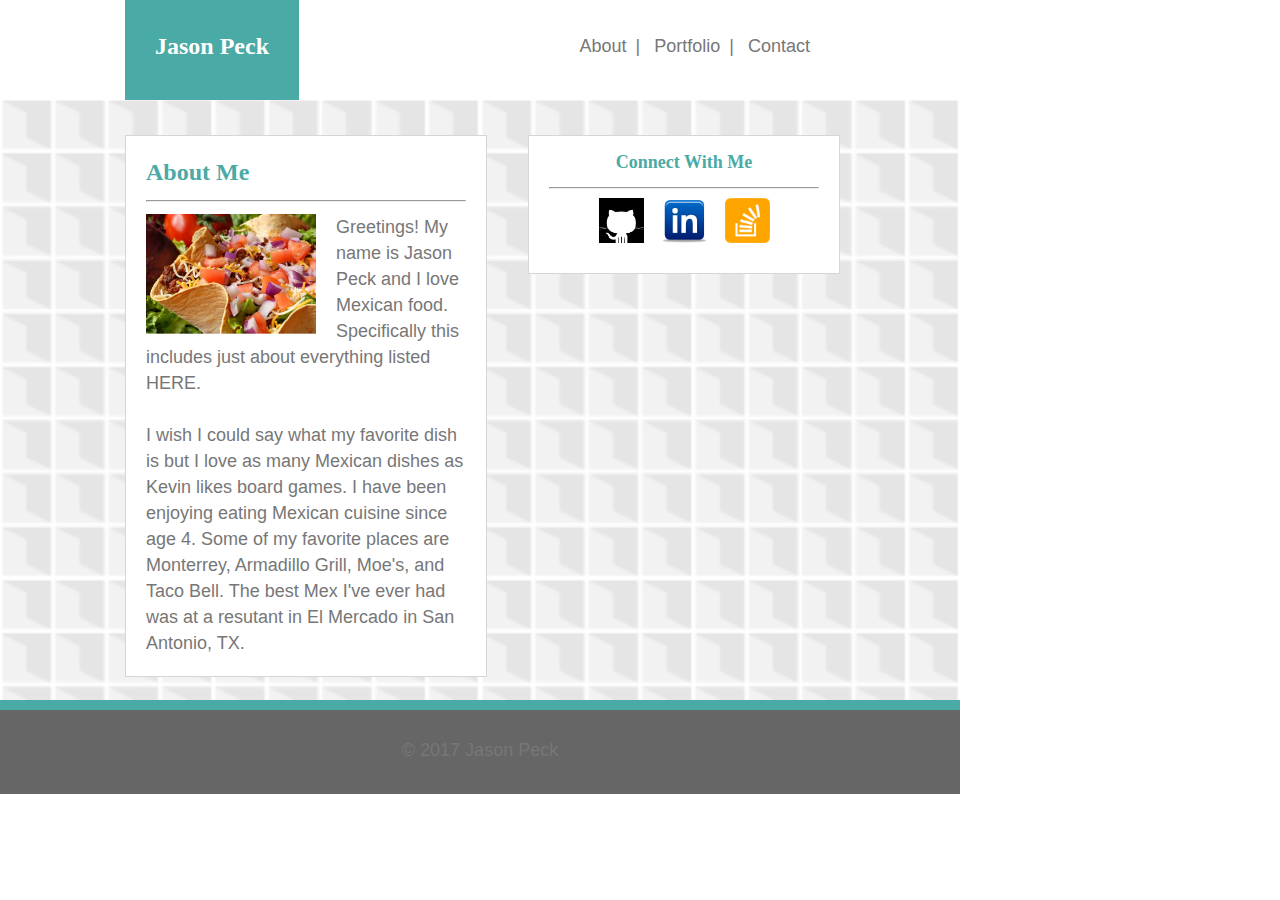
<file: index.html>
<!DOCTYPE html>
<html lang="en-us">

<head>
  <meta charset="UTF-8">
  <title>Homework Assignment #1</title>
  <link rel="stylesheet" type="text/css" href="assets/css/reset.css">
  <link rel="stylesheet" type="text/css" href="assets/css/style.css">
  <meta name="viewport" content="width=device-width, initial-scale=1">
</head>
<header>
  <div id="left">
    <h1>Jason Peck</h1>
    </div>
    <div id="right">
    <a href="index.html">About</a>&ensp;|&ensp;
  	<a href="portfolio.html">Portfolio</a>&ensp;|&ensp;
  	  	<a href="contact.html">Contact</a>
</div>
</header>
  <div class="wrapper">

  <div id="aboutme">
    <h2>About Me<br><hr></h2>
	<img src="assets/images/tacosalad.png" class="about">
    <p class="aboutme">Greetings! My name is Jason Peck and I love Mexican food. Specifically this includes just about everything listed <strong><a href="https://en.wikipedia.org/wiki/Category:Mexican_cuisine" alt="wikipedia: mexican cuisine" target="blank">HERE.</a></strong><br><br>
    I wish I could say what my favorite dish is but I love as many Mexican dishes as Kevin likes board games. I have been enjoying eating Mexican cuisine since age 4. Some of my favorite places are Monterrey, Armadillo Grill, Moe's, and Taco Bell. The best Mex I've ever had was at a resutant in <strong><a href="http://visitsanantonio.com/Browse-Book/Shopping/Market-Square-El-Mercado-(1)" alt="Visit San Antonio Market Square" target="blank">El Mercado in San Antonio, TX</a>.</strong></p>
  </div>

  <div id="connect">
    <h3>Connect With Me<hr></h3>
    <a href="https://www.github.com" target="blank">
    <img src="assets/images/github.jpg" alt="Github" style="width:45px;height:45px;"></a>
    &ensp;
    <a href="https://www.linkedin.com" target="blank">
    <img src="assets/images/linkedin.png" alt="Linkedin" style="width:45px;height:45px;"></a>
    &ensp;
    <a href="https://www.stackoverflow.com" target="blank">
    <img src="assets/images/stackoverflow.png" alt="Stackoverflow" style="width:45px;height:45px"></a>
  </div>
</div>

  <footer>
    © 2017 Jason Peck
  </footer>

</body>
</html>
</file>
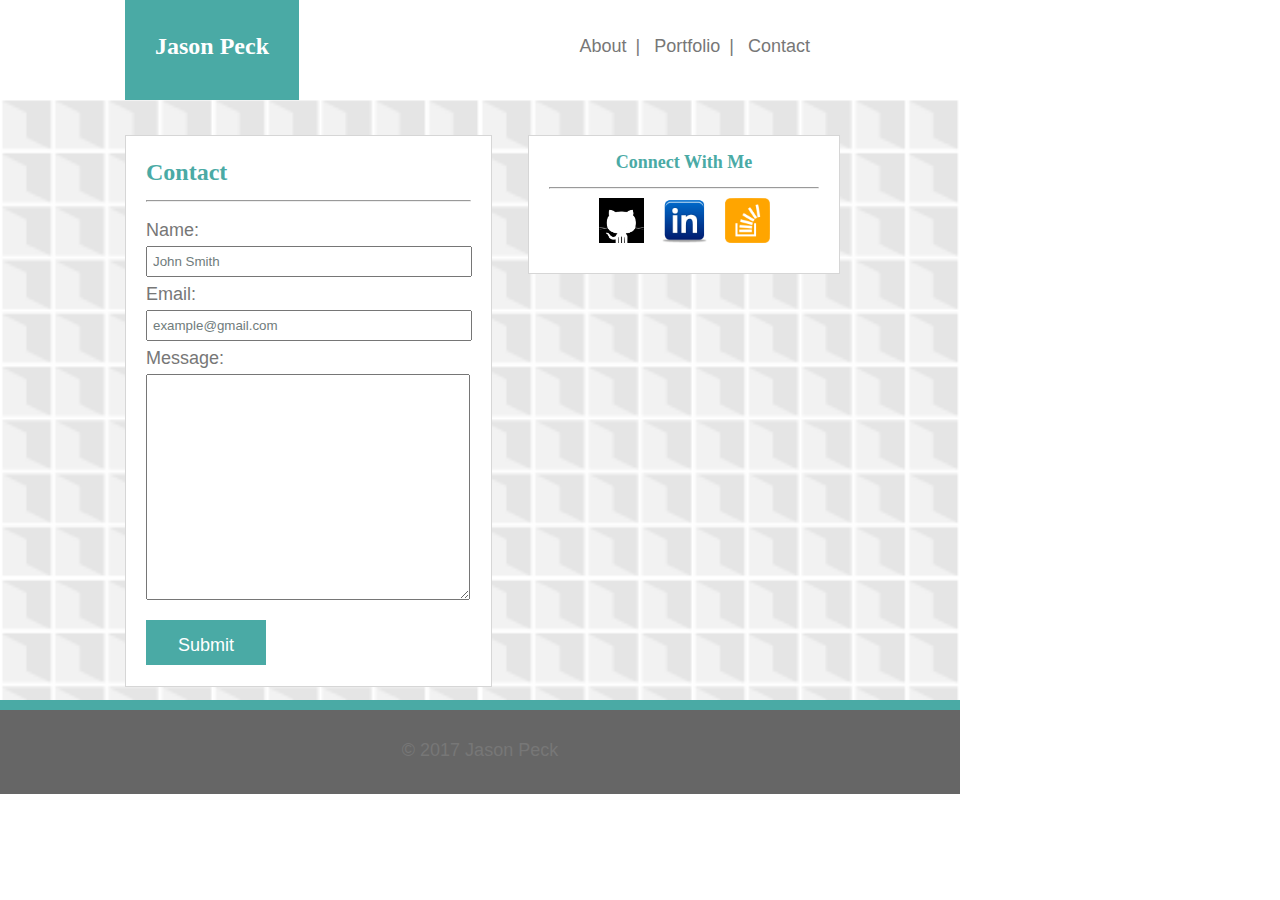
<file: contact.html>
<!DOCTYPE html>
<html lang="en-us">

<head>
  <meta charset="UTF-8">
  <title>Homework Assignment #1</title>
  <link rel="stylesheet" type="text/css" href="assets/css/reset.css">
  <link rel="stylesheet" type="text/css" href="assets/css/style3.css">
  <meta name="viewport" content="width=device-width, initial-scale=1">
</head>
<body>
<header>
  <div id="left">
    <h1>Jason Peck</h1>
    </div>
    <div id="right">
    <a href="index.html">About</a>&ensp;|&ensp;
  	<a href="portfolio.html">Portfolio</a>&ensp;|&ensp;
  	  	<a href="contact.html">Contact</a>
</div>
</header>
  <div class="wrapper">
  <div id="contact">
    <h2>Contact<br><hr></h2>
    
						
<form id="contact_form" action="#" method="POST" enctype="multipart/form-data">
	<div class="row">
		<label for="name"><h4 class="h4">Name:</label><br>
		<input id="name" class="input" name="name" type="text" value="John Smith" size="30"><br>
	</div>
	<div class="row">
		<label for="email"><h4 class="h4">Email:</label><br>
		<input id="email" class="input" name="email" type="text" value="example@gmail.com" size="30"><br>
	</div>
	<div class="row">
		<label for="message"><h4 class="h4">Message:</label><br>
		<textarea id="message" class="input" name="message" rows="18" cols="30"></textarea></h4>
	</div>
	<input class="submit_button" type="submit">
  </form>				
  </div>
</label>
  <div id="connect">
    <h3>Connect With Me<br><hr></h3>
    <a href="https://www.github.com" target="blank">
    <img src="assets/images/github.jpg" alt="Github" style="width:45px;height:45px;"></a>
    &ensp;
    <a href="https://www.linkedin.com" target="blank">
    <img src="assets/images/linkedin.png" alt="Linkedin" style="width:45px;height:45px;"></a>
    &ensp;
    <a href="https://www.stackoverflow.com" target="blank">
    <img src="assets/images/stackoverflow.png" alt="Stackoverflow" style="width:45px;height:45px"></a>
  </div>
</div>
 <footer>
   © 2017 Jason Peck
 </footer>
</body>
</html>
</file>
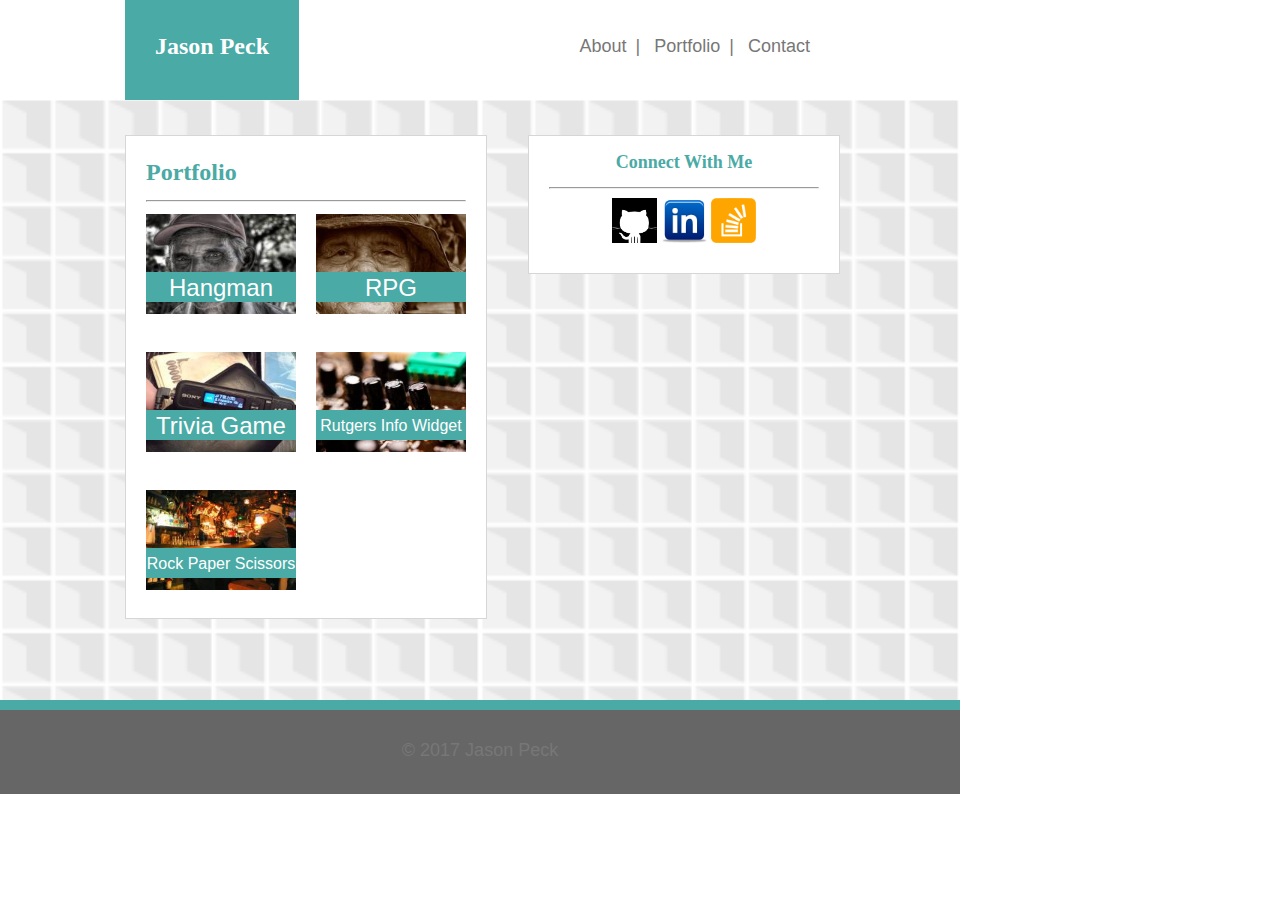
<file: portfolio.html>
<!DOCTYPE html>
<html lang="en-us">

<head>
  <meta charset="UTF-8">
  <title>Homework Assignment #1</title>
  <link rel="stylesheet" type="text/css" href="assets/css/reset.css">
  <link rel="stylesheet" type="text/css" href="assets/css/style2.css">
  <meta name="viewport" content="width=device-width, initial-scale=1">
</head>
<header>
  <div id="left">
    <h1>Jason Peck</h1>
    </div>
    <div id="right">
    <a href="index.html">About</a>&ensp;|&ensp;
  	<a href="portfolio.html">Portfolio</a>&ensp;|&ensp;
  	  	<a href="contact.html">Contact</a>
</div>
</header>
  <div class="wrapper">

  <div id="portfolio">
    <h2>Portfolio<br><hr></h2>

<div class="hangman">
  <img src="assets/images/hangman.jpg" class="responsive" width="150" height="100">
  <div class="hangman2">
  <p class="hangman3">Hangman</p>
  </div></div>
  <div class="rpg">
  <img src="assets/images/rpg.jpg" class="responsive" width="150" height="100">
<div class="rpg2">
    <p class="rpg3">RPG</p>
  </div>
  </div>
<br>

<div class="trivia">
  <img src="assets/images/trivia.jpg" class="responsive" width="150" height="100">
  <div class="trivia2">
  <p class="trivia3">Trivia Game</p>
  </div></div>
  <div class="rutgers">
  <img src="assets/images/rutgers.jpg" class="responsive" width="150" height="100">
<div class="rutgers2">
    <p class="rutgers3">Rutgers Info Widget</p>
  </div>
  </div>

<br>
<div class="rock">
  <img src="assets/images/rock.jpg" class="responsive" width="150" height="100">
  <div class="rock2">
  <p class="rock3">Rock Paper Scissors</p>
  </div></div>
<br>
</div>

  <div id="connect">
    <h3>Connect With Me<hr></h3>
    <a href="https://www.github.com" target="blank">
    <img src="assets/images/github.jpg" alt="Github" style="width:45px;height:45px;"></a>
    <a href="https://www.linkedin.com" target="blank">
    <img src="assets/images/linkedin.png" alt="Linkedin" style="width:45px;height:45px;"></a>
    <a href="https://www.stackoverflow.com" target="blank">
    <img src="assets/images/stackoverflow.png" alt="Stackoverflow" style="width:45px;height:45px"></a>
  </div>
</div>

  <footer>
    <center>© 2017 Jason Peck
  </footer>

</body>
</html>
</file>
<file: assets/css/style.css>
body {
  font-size: 24px;
  line-height: 32px;
  width: 960px;
  margin: 0px;
}

a:link { color: #777777; text-decoration: none; }
a:visited { color: #4f4f4f; text-decoration: none; }
a:hover { color: #4aaaa5; text-decoration: none; }
a:active { color: red; text-decoration: none; }
}

header {
	width: 960px;
  height: 60px;
	background: #ffffff;
}

h1 {
	font-color: #ffffff;
	font-size: 24px;
	font-weight: bold;
	font-family: Georgia, Times, sans-serif;
}

h2{
	color: #4aaaa5;
	font-size: 24px;
	font-weight: bold;
	font-family: Georgia, Times, sans-serif;
}

h3{
	color: #4aaaa5;
	font-size: 18px;
	font-weight: bold;
	font-family: Georgia, Times, sans-serif;
}

#left {
  height: 40px;
  float: left;
  padding: 30px;
  margin-left: 125px;
  text-align: center;
  color: #ffffff;
  background: #4aaaa5;

}

#right {
  height: 40px;
  padding-top: 30px;
  float: right;
  margin-right: 150px;
  background: #ffffff;
  font-family: Arial, 'Helvetica Neue', Helvetica, sans-serif;
  text-align: center;
  font-size: 18px;
  color: #777777;
}

.wrapper {
  height: 600px;
  background-image:url(../../assets/images/skyscraper.png);
  background-repeat:no-repeat;
  background-size:cover;
  background-position-y: -2px;
  width: 960px;
  border: 20px;
  overflow: hidden;
  clear: both;
  }

#aboutme {
  float: left;
  padding: 20px;
  width: 320px;
  margin-left: 125px;
  margin-top: 35px;
  margin-right: 35px;
  text-align: left;
  font-family: Arial, 'Helvetica Neue', Helvetica, sans-serif;
  color:  #4aaaa5;
  background: #ffffff;
  font-size: 24px;
  border: 1px;
  border-style: solid;
  border-color: #D6D6D6;
}

.aboutme {
  font-size: 18px;
  color: #777777;
  line-height: 26px;
}

.about {
	float: left;
  padding-right: 20px;
  width: 170px;
  height: 120px;
}

.h4 {
	vertical-align: text-top;
	color: #777777;
	
}

#connect {
  border: 1px;
  border-color: #D6D6D6;
  border-style: solid;
  float: right;
  padding-top: 10px;
  padding-bottom:20px;
  padding-left: 20px;
  padding-right: 20px;
  width: 270px;
  margin-right: 120px;
  margin-top: 35px;
  text-align: center;
  font-family: Georgia, Times, sans-Serif;
  color:  #4aaaa5;
  background: #ffffff;
  font-size: 18px;
}

footer {
	height: 60px;
	width: 960px;
	background: #666666;
	color: #777777;
  text-decoration: bold;
  font-family: Arial, 'Helvetica Neue', Helvetica, sans-serif;
	font-size: 18px;
	text-align: center;
	vertical-align: middle;
  padding-top:24px;
  border-top-width: 10px;
  border-top-style: solid;
  border-top-color: #4aaaa5;
  margin: 0px;
}

@media screen and (max-width: 980px) {
  body {
    max-width: 940px;
  }

  header {
    max-height: 60px;
    max-width: 700px;
  }

  #left {
    height: 50%;
    margin-left: 90px;
  }

  #right {
    height: 50%;
    padding-left: 100px;
    margin-right: 90px;
    font-size: 14px;
  }

  .wrapper {
    max-width: 700px;
    clear: both;
  }

  #aboutme {
    float: left;
    padding: 20px;
    max-width: 240px;
    margin-top: 30px;
    margin-bottom: 30px;
    margin-left: 90px;
    margin-right: 30px;
  }

  .aboutme {
    font-size: 14px;
  }

  .about {
    width: 170px;
    height: 120px;
  }

  #connect {
    float: right;
    width: 175px;
    padding: 20px;
    margin-top: 30px;
    margin-left: 5px;
    margin-right: 75px;
  }

  footer {
    height: 50px;
    max-width: 700px;
  }
}

@media screen and (max-width: 768px) {
  body {
    max-width: 600px;
  }

  header {
    max-height: 50px;
    max-width: 600px;
  }

  #left {
    height: 50%;
    margin-left: 20px;
  }

  #right {
    height: 50%;
    padding-left: 100px;
    margin-right: 20px;
    font-size: 14px;
  }

  .wrapper {
    max-width: 600px;
    height: 530px;
  }

  #aboutme {
    float: left;
    min-width: 500px;
    padding: 25px;
    margin-top: 30px;
    margin-bottom: 30px;
    margin-left: 20px;
    margin-right: 20px;
  }

  .aboutme {
    font-size: 14px;
    color: #777777;
    line-height: 20px;
}

  .about {
    float: left;
    padding-right: 20px;
    width: 170px;
    height: 120px;
}

  #connect {
    clear: top;
    text-align: left;
    height: 100px;
    min-width: 508px;
    padding-bottom: 40px;
    margin-top: 5px;
    margin-bottom: 35px;
    margin-left: 20px;
    margin-right: 30px;
  }

  footer {
    height: 60px;
    max-width: 600px;
  }
}

@media screen and (max-width: 640px) {

  body {
    max-width: 390px;
  }

  header {
    max-width: 390px;
  }

  #left {
    width: 310px;
    padding-top: 15px;
    padding-bottom: 15px;
    padding-right: 50px;
    margin-left: 0.1px;
    margin-right: 50px;
    text-align: middle;
    
  }

  #right {
    height: 35px;
    word-spacing: 30px;
    padding-top: 10px;
    margin-left: 20px;
    margin-right: 5px;
    min-width: 390px;
    text-align: center;
    font-size: 14px;
  }

  .wrapper {
    max-width: 390px;
    height: 800px;
    clear: both;
  }

  #aboutme {
    float: left;
    min-width: 300px;
    padding: 25px;
    margin-top: 30px;
    margin-bottom: 30px;
    margin-left: 20px;
    margin-right: 20px;

  }
  .aboutme {
    clear: left;
    margin-top: 30px;
    font-size: 14px;
    color: #777777;
}

  .about {
    width: 300px;
    height: 206px;
}

  #connect {
    min-width: 305px;
    padding-bottom: 30px;
    padding-left: 25px;
    margin-left: 40px;
    margin-right: 18px;
    text-align: left;
  }


  footer {
    max-width: 390px;
  }
}
</file>
<file: assets/css/style3.css>
body {
  font-size: 24px;
  line-height: 32px;
  width: 960px;
  margin: 0px;
}

a:link { color: #777777; text-decoration: none; }
a:visited { color: #4f4f4f; text-decoration: none; }
a:hover { color: #4aaaa5; text-decoration: none; }
a:active { color: red; text-decoration: none; }
}

header {
	width: 960px;
  height: 60px;
	background: #ffffff;
}



h1 {
	font-color: #ffffff;
	font-size: 24px;
	font-weight: bold;
	font-family: Georgia, Times, sans-serif;
}

h2{
	color: #4aaaa5;
	font-size: 24px;
	font-weight: bold;
	font-family: Georgia, Times, sans-serif;
}

h3{
	color: #4aaaa5;
	font-size: 18px;
	font-weight: bold;
	font-family: Georgia, Times, sans-serif;
}

#left {
  height: 40px;
  float: left;
  padding: 30px;
  margin-left: 125px;
  text-align: center;
  color: #ffffff;
  background: #4aaaa5;

}

#right {
  height: 40px;
  padding-top: 30px;
  float: right;
  margin-right: 150px;
  background: #ffffff;
  font-family: Arial, 'Helvetica Neue', Helvetica, sans-serif;
  text-align: center;
  font-size: 18px;
  color: #777777;
}

.wrapper {
  height: 600px;
  background-image:url(../../assets/images/skyscraper.png);
  background-repeat:no-repeat;
  background-size:cover;
  background-position-y: -2px;
  width: 960px;
  border: 20px;
  overflow: hidden;
  clear: both;
  }

#aboutme {
  float: left;
  padding: 20px;
  width: 320px;
  margin-left: 125px;
  margin-top: 35px;
  margin-right: 35px;
  text-align: left;
  font-family: Arial, 'Helvetica Neue', Helvetica, sans-serif;
  color:  #4aaaa5;
  background: #ffffff;
  font-size: 24px;
  border: 1px;
  border-style: solid;
  border-color: #D6D6D6;
}

.aboutme {
  font-size: 18px;
  color: #777777;
  line-height: 26px;
}

.about {
	float: left;
  padding-right: 20px;
  width: 170px;
  height: 120px;
}

.h4 {
	vertical-align: text-top;
	color: #777777;
	
}

#connect {
  border: 1px;
  border-color: #D6D6D6;
  border-style: solid;
  float: right;
  padding-top: 10px;
  padding-bottom:20px;
  padding-left: 20px;
  padding-right: 20px;
  width: 270px;
  margin-right: 120px;
  margin-top: 35px;
  text-align: center;
  font-family: Georgia, Times, sans-Serif;
  color:  #4aaaa5;
  background: #ffffff;
  font-size: 18px;
}

footer {
	height: 60px;
	width: 960px;
	background: #666666;
	color: #777777;
  text-decoration: bold;
  font-family: Arial, 'Helvetica Neue', Helvetica, sans-serif;
	font-size: 18px;
	text-align: center;
	vertical-align: middle;
  padding-top:24px;
  border-top-width: 10px;
  border-top-style: solid;
  border-top-color: #4aaaa5;
  margin: 0px;
}


/* CSS for contact.html */

#contact {
  border: 1px;
  border-color: #D6D6D6;
  border-style: solid;
  float: left;
  padding: 20px;
  height: 510px;
  width: 325px;
  margin-left: 125px;
  margin-top: 35px;
  margin-bottom: 35px;
  text-align: left;
  font-family: Arial, 'Helvetica Neue', Helvetica, sans-serif;
  color:  #4aaaa5;
  background: #ffffff;
  font-size: 18px;
}

#name {
  float: left;
  width: 315px;
  height: 25px;
  color: #707c7c;
  padding-left: 5px;
}

#email {
  float: left;
  width: 315px;
  height: 25px;
  color: #707c7c;
  padding-left: 5px
}

#message {
  float: left;
  width: 315px;
  height: 220px;
  color: #707c7c;
  padding-left: 5px;
  margin-bottom: 20px;
}

.submit_button {
  height: 45px;
  background-color: #4aaaa5;
  border: none;
  color: white;
  padding: 15px 32px;
  text-align: center;
  text-decoration: none;
  display: inline-block;
  font-size: 18px;
  margin-bottom: 20px;
}


/* CSS for portfolio.html */

#portfolio {
  float: left;
  padding: 20px;
  width: 320px;
  margin-left: 125px;
  margin-top: 35px;
  margin-right: 35px;
  text-align: left;
  font-family: Arial, 'Helvetica Neue', Helvetica, sans-serif;
  color:  #4aaaa5;
  background: #ffffff;
  font-size: 24px;
  border: 1px;
  border-style: solid;
  border-color: #D6D6D6;
}

.hangman{
  float:left;
  position:relative;
  margin-bottom: 30px;
}

.hangman2{
  position:absolute;
  bottom:20px;
  left:0px;
  width:100%;
  height: 30px;
  background-color:#4aaaa5;
  color:white;
  text-align: center;
}

.hangman3{
  margin:0px;
  font-size: 18x;
}

.rpg{
  float:right;
  position:relative;
  margin-bottom: 30px;
}

.rpg2{
  position:absolute;
  bottom:20px;
  left:0px;
  width:100%;
  height: 30px;
  background-color:#4aaaa5;
  color:white;
  text-align: center;
}

.rpg3{
  margin:0px;
  font-size: 18x;
}

.trivia{
  float:left;
  position:relative;
  margin-bottom: 30px;
}

.trivia2{
  position:absolute;
  bottom:20px;
  left:0px;
  width:100%;
  height: 30px;
  background-color:#4aaaa5;
  color:white;
  text-align: center;
}

.trivia3{
  margin:0px;
  font-size: 18x;
}

.rutgers{
  float:right;
  position:relative;
  margin-bottom: 30px;
}

.rutgers2{
  position:absolute;
  bottom:20px;
  left:0px;
  width:100%;
  height: 30px;
  background-color:#4aaaa5;
  color:white;
  text-align: center;
}

.rutgers3{
  margin:0px;
  font-size: 16px;
}

.rock{
  float: left;
  position:relative;
}

.rock2{
  position:absolute;
  bottom:20px;
  left:0px;
  width:100%;
  height: 30px;
  background-color:#4aaaa5;
  color:white;
  text-align: center;
}

.rock3{
  margin:0px;
  font-size: 16px;
}

@media screen and (max-width: 980px) {
  body {
    max-width: 940px;
  }

  header {
    max-height: 60px;
    max-width: 940px;
  }

  #left {
    height: 50%;
    margin-left: 90px;
  }

  #right {
    height: 50%;
    padding-left: 100px;
    margin-right: 90px;
    font-size: 14px;
  }

  .wrapper {
    max-width: 940px;
    clear: both;
  }

  #connect {
    float: right;
    width:280px;
    margin-top: 30px;
    margin-right: 90px;
  }

#contact {
  border: 1px;
  border-color: #D6D6D6;
  border-style: solid;
  float: left;
  padding: 20px;
  height: 510px;
  width: 325px;
  margin-left: 90px;
  margin-top: 30px;
  margin-bottom: 35px;
  text-align: left;
  font-family: Arial, 'Helvetica Neue', Helvetica, sans-serif;
  color:  #4aaaa5;
  background: #ffffff;
  font-size: 18px;
}

#name {
  float: left;
  width: 315px;
  height: 25px;
  color: #707c7c;
  padding-left: 5px;
}

#email {
  float: left;
  width: 315px;
  height: 25px;
  color: #707c7c;
  padding-left: 5px
}

#message {
  float: left;
  width: 315px;
  height: 220px;
  color: #707c7c;
  padding-left: 5px;
  margin-bottom: 20px;
}

.submit_button {
  height: 45px;
  background-color: #4aaaa5;
  border: none;
  color: white;
  padding: 15px 32px;
  text-align: center;
  text-decoration: none;
  display: inline-block;
  font-size: 18px;
  margin-bottom: 20px;
}
  footer {
    height: 50px;
    max-width: 940px;
  }
}

@media screen and (max-width: 768px) {
  body {
    max-width: 600px;
  }

  header {
    max-height: 50px;
    max-width: 600px;
  }

  #left {
    height: 50%;
    margin-left: 20px;
  }

  #right {
    height: 50%;
    padding-left: 100px;
    margin-right: 20px;
    font-size: 14px;
  }

  .wrapper {
    max-width: 600px;
    min-height: 800px;
  }

#contact {
  float: left;
  border: 1px;
  border-color: #D6D6D6;
  border-style: solid;
  min-width: 520px;
  margin-left: 20px;
  margin-top: 30px;
  margin-bottom: 10px;
  text-align: left;
  font-family: Arial, 'Helvetica Neue', Helvetica, sans-serif;
  color:  #4aaaa5;
  background: #ffffff;
  font-size: 18px;
}

#name {
  width: 500px;
  height: 25px;
  color: #707c7c;
  padding-left: 5px;
}

#email {
  width: 500px;
  height: 25px;
  color: #707c7c;
  padding-left: 5px
}

#message {
  width: 500px;
  height: 220px;
  color: #707c7c;
  padding-left: 5px;
  margin-bottom: 20px;
}

.submit_button {
  height: 45px;
  background-color: #4aaaa5;
  border: none;
  color: white;
  padding: 15px 32px;
  text-align: center;
  text-decoration: none;
  display: inline-block;
  font-size: 18px;
  margin-bottom: 20px;
}

 
  #connect {
    clear: top;
    text-align: left;
    height: 100px;
    min-width: 520px;
    padding-bottom: 40px;
    margin-top: 30px;
    margin-bottom: 35px;
    margin-left: 20px;
    margin-right: 15px;
  }

  footer {
    height: 40px;
    max-width: 600px;
  }
}

@media screen and (max-width: 640px) {
  @media screen and (max-width: 640px) {

  body {
    max-width: 390px;
  }

  header {
    max-width: 390px;
  }

  #left {
    width: 310px;
    padding-top: 15px;
    padding-bottom: 15px;
    padding-right: 50px;
    margin-left: 0.1px;
    margin-right: 50px;
    text-align: middle;
    
  }

  #right {
    height: 35px;
    word-spacing: 30px;
    padding-top: 10px;
    margin-left: 20px;
    margin-right: 5px;
    min-width: 390px;
    text-align: center;
    font-size: 14px;
  }

  .wrapper {
    max-width: 390px;
    height: 800px;
    clear: both;
  }

#contact {
  float: left;
  border: 1px;
  border-color: #D6D6D6;
  border-style: solid;
  min-width: 300px;
  margin-left: 10px;
  right: 20px;
  margin-top: 30px;
  margin-bottom: 15px;
  text-align: left;
  font-family: Arial, 'Helvetica Neue', Helvetica, sans-serif;
  color:  #4aaaa5;
  background: #ffffff;
  font-size: 18px;
}

#name {
  width: 200px;
  height: 25px;
  color: #707c7c;
  padding-left: 5px;
}

#email {
  width: 200px;
  height: 25px;
  color: #707c7c;
  padding-left: 5px
}

#message {
  width: 200px;
  height: 220px;
  color: #707c7c;
  padding-left: 5px;
  margin-bottom: 20px;
}

.submit_button {
  height: 45px;
  background-color: #4aaaa5;
  border: none;
  color: white;
  padding: 15px 32px;
  text-align: center;
  text-decoration: none;
  display: inline-block;
  font-size: 18px;
  margin-bottom: 20px;
}

  #connect {
    clear: top;
    min-width: 325px;
    margin-bottom: 5px;
    margin-top: 10px;
    margin-left: 15px;
    margin-right: 13px;
  }

  footer {
    height: 50px;
    max-width: 390px;
  }
}
</file>
<file: assets/css/style2.css>
body {
  font-size: 24px;
  line-height: 32px;
  width: 960px;
  margin: 0px;
}

a:link { color: #777777; text-decoration: none; }
a:visited { color: #4f4f4f; text-decoration: none; }
a:hover { color: #4aaaa5; text-decoration: none; }
a:active { color: red; text-decoration: none; }
}

header {
  width: 960px;
  height: 60px;
  background: #ffffff;
}

h1 {
  font-color: #ffffff;
  font-size: 24px;
  font-weight: bold;
  font-family: Georgia, Times, sans-serif;
}

h2{
  color: #4aaaa5;
  font-size: 24px;
  font-weight: bold;
  font-family: Georgia, Times, sans-serif;
}

h3{
  color: #4aaaa5;
  font-size: 18px;
  font-weight: bold;
  font-family: Georgia, Times, sans-serif;
}

#left {
  height: 40px;
  float: left;
  padding: 30px;
  margin-left: 125px;
  text-align: center;
  color: #ffffff;
  background: #4aaaa5;

}

#right {
  height: 40px;
  padding-top: 30px;
  float: right;
  margin-right: 150px;
  background: #ffffff;
  font-family: Arial, 'Helvetica Neue', Helvetica, sans-serif;
  text-align: center;
  font-size: 18px;
  color: #777777;
}

.wrapper {
  height: 600px;
  background-image:url(../../assets/images/skyscraper.png);
  background-repeat:no-repeat;
  background-size:cover;
  background-position-y: -2px;
  width: 960px;
  border: 20px;
  overflow: hidden;
  clear: both;
  }

#aboutme {
  float: left;
  padding: 20px;
  width: 320px;
  margin-left: 125px;
  margin-top: 35px;
  margin-right: 35px;
  text-align: left;
  font-family: Arial, 'Helvetica Neue', Helvetica, sans-serif;
  color:  #4aaaa5;
  background: #ffffff;
  font-size: 24px;
  border: 1px;
  border-style: solid;
  border-color: #D6D6D6;
}

.aboutme {
  font-size: 18px;
  color: #777777;
  line-height: 26px;
}

.about {
  float: left;
  padding-right: 20px;
  width: 170px;
  height: 120px;
}

.h4 {
  vertical-align: text-top;
  color: #777777;
  
}

#connect {
  border: 1px;
  border-color: #D6D6D6;
  border-style: solid;
  float: right;
  padding-top: 10px;
  padding-bottom:20px;
  padding-left: 20px;
  padding-right: 20px;
  width: 270px;
  margin-right: 120px;
  margin-top: 35px;
  text-align: center;
  font-family: Georgia, Times, sans-Serif;
  color:  #4aaaa5;
  background: #ffffff;
  font-size: 18px;
}

footer {
  height: 60px;
  width: 960px;
  background: #666666;
  color: #777777;
  text-decoration: bold;
  font-family: Arial, 'Helvetica Neue', Helvetica, sans-serif;
  font-size: 18px;
  text-align: center;
  vertical-align: middle;
  padding-top:24px;
  border-top-width: 10px;
  border-top-style: solid;
  border-top-color: #4aaaa5;
  margin: 0px;
}

#portfolio {
  float: left;
  padding: 20px;
  width: 320px;
  margin-left: 125px;
  margin-top: 35px;
  margin-right: 35px;
  text-align: left;
  font-family: Arial, 'Helvetica Neue', Helvetica, sans-serif;
  color:  #4aaaa5;
  background: #ffffff;
  font-size: 24px;
  border: 1px;
  border-style: solid;
  border-color: #D6D6D6;
}

.hangman{
  float:left;
  position:relative;
  margin-bottom: 30px;
}

.hangman2{
  position:absolute;
  bottom:20px;
  left:0px;
  width:100%;
  height: 30px;
  background-color:#4aaaa5;
  color:white;
  text-align: center;
}

.hangman3{
  margin:0px;
  font-size: 18x;
}

.rpg{
  float:right;
  position:relative;
  margin-bottom: 30px;
}

.rpg2{
  position:absolute;
  bottom:20px;
  left:0px;
  width:100%;
  height: 30px;
  background-color:#4aaaa5;
  color:white;
  text-align: center;
}

.rpg3{
  margin:0px;
  font-size: 18x;
}

.trivia{
  float:left;
  position:relative;
  margin-bottom: 30px;
}

.trivia2{
  position:absolute;
  bottom:20px;
  left:0px;
  width:100%;
  height: 30px;
  background-color:#4aaaa5;
  color:white;
  text-align: center;
}

.trivia3{
  margin:0px;
  font-size: 18x;
}

.rutgers{
  float:right;
  position:relative;
  margin-bottom: 30px;
}

.rutgers2{
  position:absolute;
  bottom:20px;
  left:0px;
  width:100%;
  height: 30px;
  background-color:#4aaaa5;
  color:white;
  text-align: center;
}

.rutgers3{
  margin:0px;
  font-size: 16px;
}

.rock{
  float: left;
  position:relative;
}

.rock2{
  position:absolute;
  bottom:20px;
  left:0px;
  width:100%;
  height: 30px;
  background-color:#4aaaa5;
  color:white;
  text-align: center;
}

.rock3{
  margin:0px;
  font-size: 16px;
}

@media screen and (max-width: 980px) {
  img.responsive {width: 240px;}
  img.responsive{height: auto;}

   body {
    max-width: 940px;
  }

  header {
    max-height: 60px;
    max-width: 700px;
  }

  #left {
    height: 50%;
    margin-left: 90px;
  }

  #right {
    height: 50%;
    padding-left: 100px;
    margin-right: 90px;
    font-size: 14px;
  }

  .wrapper {
    max-width: 700px;
    clear: both;
    height:auto!important;
  }

    #connect {
    float: right;
    width:160px;
    margin-top: 30px;
    margin-right: 90px;
  }

  #portfolio {
    float: left;
    padding: 20px;
    max-width: 240px;
    max-height: 1150px;
    margin-top: 30px;
    margin-left: 90px;
    margin-right: 30px;
    margin-bottom: 30px;
  }

.hangman {
   position: relative;
}

.hangman2 {
  bottom:20px;
  left:0px;
  width:100%;
  height: 30px;
  background-color:#4aaaa5;
  color:white;
  text-align: center;
}

.hangman3 {
  margin:0px;
  font-size: 18px;
}

.rpg {
  position: relative;
}

.rpg2 {
  bottom:20px;
  left:0px;
  width:100%;
  height: 30px;
  background-color:#4aaaa5;
  color:white;
  text-align: center;
}

.rpg3 {
  margin:0px;
  font-size: 18x;
}

.trivia {
 position: relative;
}

.trivia2 {
  bottom:20px;
  left:0px;
  width:100%;
  height: 30px;
  background-color:#4aaaa5;
  color:white;
  text-align: center;
}

.trivia3 {
  margin:0px;
  font-size: 18x;
}

.rutgers {
   position: relative;
}

.rutgers2 {
  bottom:20px;
  left:0px;
  width:100%;
  height: 30px;
  background-color:#4aaaa5;
  color:white;
  text-align: center;
}

.rutgers3 {
  margin:0px;
  font-size: 16px;
}

.rock{
   position: relative;
}

.rock2{
  position:absolute;
  bottom:20px;
  left:0px;
  width:100%;
  height: 30px;
  background-color:#4aaaa5;
  color:white;
  text-align: center;
}

.rock3{
  margin:0px;
  font-size: 16px;
}

  footer {
    height: 50px;
    max-width: 700px;
    padding-top: 30px;
  }
}

@media screen and (max-width: 768px) {
  img.responsive {width: 260px;}
  img.responsive{height: auto;}

   body {
    max-width: 700px;
  }

  header {
    max-height: 60px;
    max-width: 700px;
  }

  #left {
    height: 50%;
    margin-left: 90px;
  }

  #right {
    height: 50%;
    padding-left: 100px;
    margin-right: 90px;
    font-size: 14px;
  }

  .wrapper {
    max-width: 700px;
    clear: both;
  }

  #portfolio {
    float: left;
    padding: 20px;
    min-width: 560px;
    max-height: 1150px;
    padding-right: 20px;
    margin-right: 20px;
    margin-top: 30px;
    margin-bottom: 15px;
  }

    #connect {
    clear:top;
    width: 560px;
    margin-top: 25px;
    margin-right: 10px;
    margin-bottom: 30px;
  }

.hangman{
  float:left;
  position:relative;
  margin-bottom: 30px;
}

.hangman2{
  position:absolute;
  bottom:20px;
  left:0px;
  width:100%;
  height: 30px;
  background-color:#4aaaa5;
  color:white;
  text-align: center;
}

.hangman3{
  margin:0px;
  font-size: 18x;
}

.rpg{
  float:right;
  position:relative;
  margin-bottom: 30px;
}

.rpg2{
  position:absolute;
  bottom:20px;
  left:0px;
  width:100%;
  height: 30px;
  background-color:#4aaaa5;
  color:white;
  text-align: center;
}

.rpg3{
  margin:0px;
  font-size: 18x;
}

.trivia{
  float:left;
  position:relative;
  margin-bottom: 30px;
}

.trivia2{
  position:absolute;
  bottom:20px;
  left:0px;
  width:100%;
  height: 30px;
  background-color:#4aaaa5;
  color:white;
  text-align: center;
}

.trivia3{
  margin:0px;
  font-size: 18x;
}

.rutgers{
  float:right;
  position:relative;
  margin-bottom: 30px;
}

.rutgers2{
  position:absolute;
  bottom:20px;
  left:0px;
  width:100%;
  height: 30px;
  background-color:#4aaaa5;
  color:white;
  text-align: center;
}

.rutgers3{
  margin:0px;
  font-size: 16px;
}

.rock{
  float: left;
  position:relative;
}

.rock2{
  position:absolute;
  bottom:20px;
  left:0px;
  width:100%;
  height: 30px;
  background-color:#4aaaa5;
  color:white;
  text-align: center;
}

.rock3{
  margin:0px;
  font-size: 16px;
}

  footer {
    height: 50px;
    max-width: 700px;
    padding-top: 30px;
  }
}

@media screen and (max-width: 640px) {
  img.responsive {width: 305px;}
  img.responsive{height: auto;}

  body {
    max-width: 390px;
  }

  header {
    max-width: 390px;
  }

  #left {
    width: 310px;
    padding-top: 15px;
    padding-bottom: 15px;
    padding-right: 50px;
    margin-left: 0.1px;
    margin-right: 50px;
    text-align: middle;
    
  }

  #right {
    height: 35px;
    word-spacing: 30px;
    padding-top: 10px;
    margin-left: 20px;
    margin-right: 5px;
    min-width: 390px;
    text-align: center;
    font-size: 14px;
  }

  .wrapper {
    max-width: 390px;
    height: 800px;
    clear: both;
  }

  #portfolio {
    float: left;
    padding: 20px;
    min-width: 310px;
    max-height: 1370px;
    margin-top: 30px;
    margin-left: 20px;
    margin-right: 20px;
    margin-bottom: 15px;
  }

.hangman {
   position: relative;
}

.hangman2 {
  bottom:20px;
  left:0px;
  width:100%;
  height: 30px;
  background-color:#4aaaa5;
  color:white;
  text-align: center;
}

.hangman3 {
  margin:0px;
  font-size: 18px;
}

.rpg {
  position: relative;
}

.rpg2 {
  bottom:20px;
  left:0px;
  width:100%;
  height: 30px;
  background-color:#4aaaa5;
  color:white;
  text-align: center;
}

.rpg3 {
  margin:0px;
  font-size: 18x;
}

.trivia {
 position: relative;
}

.trivia2 {
  bottom:20px;
  left:0px;
  width:100%;
  height: 30px;
  background-color:#4aaaa5;
  color:white;
  text-align: center;
}

.trivia3 {
  margin:0px;
  font-size: 18x;
}

.rutgers {
   position: relative;
}

.rutgers2 {
  bottom:20px;
  left:0px;
  width:100%;
  height: 30px;
  background-color:#4aaaa5;
  color:white;
  text-align: center;
}

.rutgers3 {
  margin:0px;
  font-size: 16px;
}

.rock{
   position: relative;
}

.rock2{
  position:absolute;
  bottom:20px;
  left:0px;
  width:100%;
  height: 30px;
  background-color:#4aaaa5;
  color:white;
  text-align: center;
}

.rock3{
  margin:0px;
  font-size: 16px;
}

  #connect {
    min-width: 310px;
    padding-bottom: 30px;
    padding-left: 35px;
    margin-right: 10px;
    margin-left: 20px;
    text-align: left;
  }


  footer {
    height: 50px;
    max-width: 390px;
    padding-top: 30px;
  }
}
</file>
